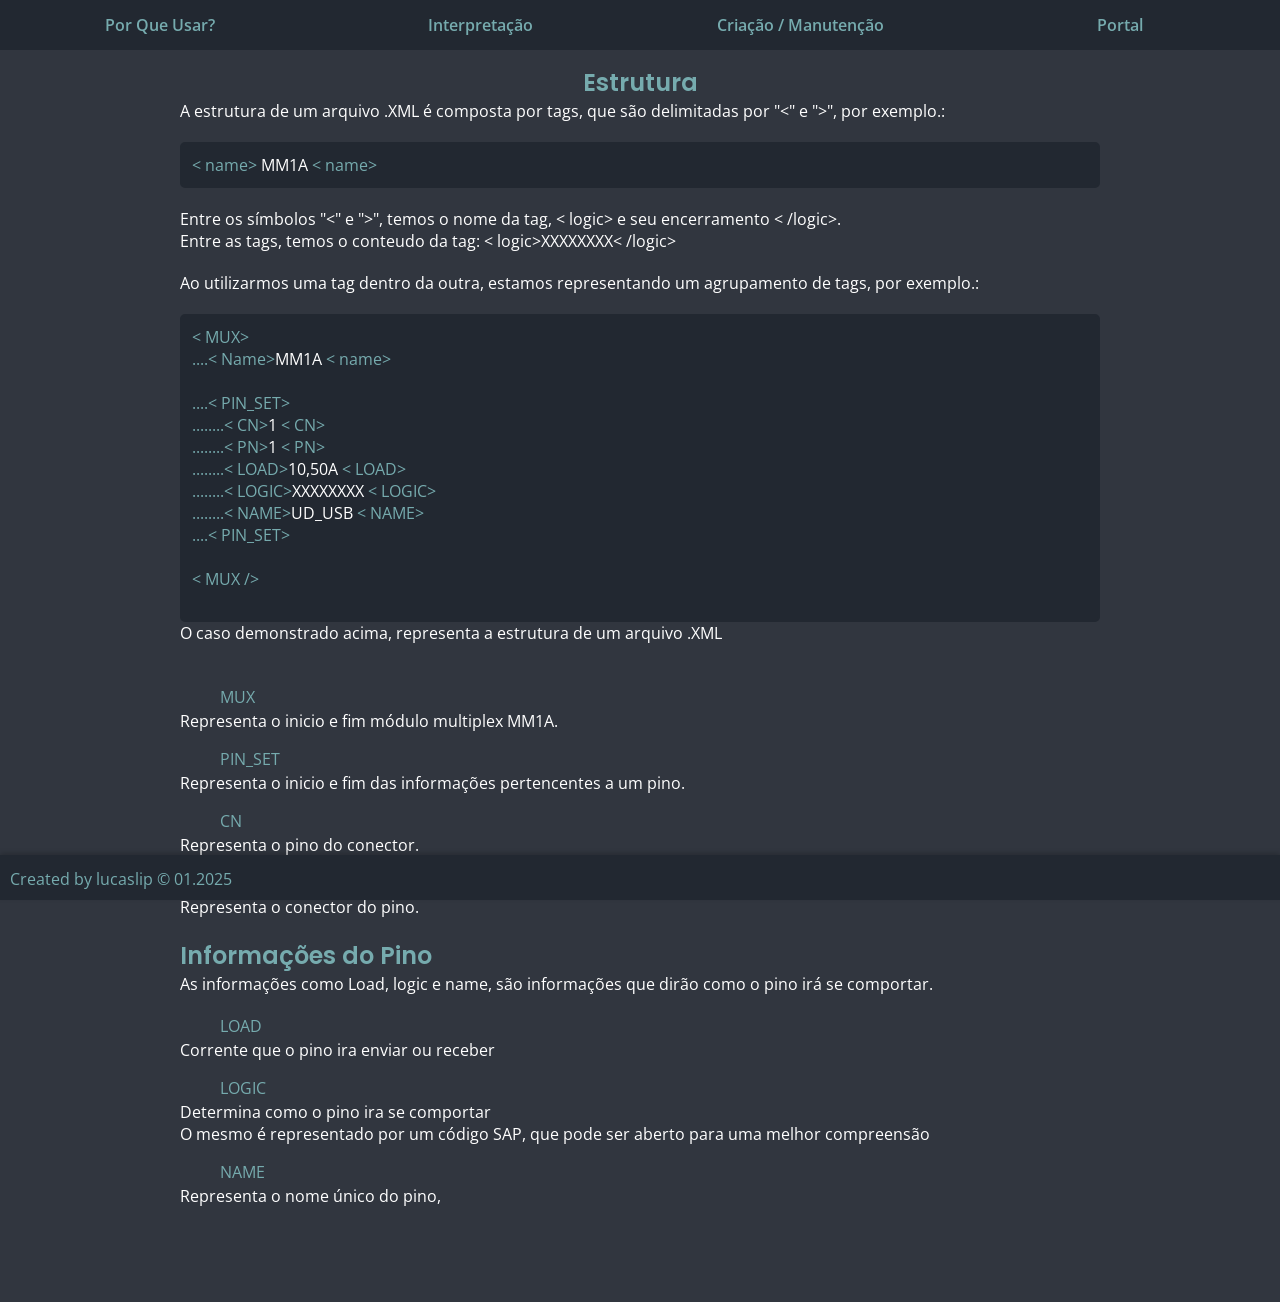
<file: Index.html>
<!DOCTYPE html>
<html lang="en">

<head>
  <meta charset="UTF-8" />
  <meta name="viewport" content="width=device-width, initial-scale=1.0" />
  <title>XML-files</title>

  <link rel="stylesheet" href="./style/style.css" />
  <link rel="icon" href="./style/folders/Icon.png" type="image/x-icon">
  <script src="./script.js" defer></script>

  <link rel="preconnect" href="https://fonts.googleapis.com" />
  <link rel="preconnect" href="https://fonts.gstatic.com" crossorigin />
  <link
    href="https://fonts.googleapis.com/css2?family=Open+Sans:ital,wght@0,300..800;1,300..800&family=Poppins:ital,wght@0,100;0,200;0,300;0,400;0,500;0,600;0,700;0,800;0,900;1,100;1,200;1,300;1,400;1,500;1,600;1,700;1,800;1,900&display=swap"
    rel="stylesheet" />
</head>

<body>
  <header>
    <nav>
      <a onclick="showSection('whyINeedToUse')">Por Que Usar?</a>
      <a onclick="showSection('howToInterprate')">Interpretação</a>
      <a onclick="showSection('creationAndMaintenance')">Criação / Manutenção</a>
      <a href="https://g8controls.marcopolo.com.br/" target="_blank">Portal</a>
    </nav>
  </header>

  <!-- *********************************************************************************** -->
  <main>
    <section id="welcoming">
      <div id="cotent">
        <h1>Introdução à criação de arquivos .XML</h1>
        <p>
          Neste documento, exploraremos como criar arquivos .XML utilizando a CU50 e discutiremos as razões
          pelas quais os arquivos .XML são utilizados nos setores de Engenharia Elétrica e Engenharia de Conceituação.
        </p>
    </section>

    <!-- *********************************************************************************** -->
    <section id="whyINeedToUse" >
      <h2>
        Nodelist padrão.
      </h2>
      <p>
        O principal objetivo de utilizarmos arquivos com extensão .XML é para que seja possivel padronizar os opcionais
        que serão utilizados na carroceria, dando nomes a cada pino de cada módulo, e assim, facilitando a identificação
        de cada um deles e definindo um padão a ser seguido.
      </p>
      <p>
        Cada módulo terá um nome, como: MM1A, MM1B, MM2A e assim por diante, "MM" significa módulo multplex, o número
        sequente significa a posição, no caso dos Paradiso G8 DD, MM1A ou MM1B estão na central superior lado esquerdo.
        já a ultima letra, é para diferenciar dois módulos que estão na mesma central.
      </p>
      <table>
        <tr>
          <td>Opcionais</td>
          <td>Módulo</td>
          <td>Conector</td>
          <td>Pino</td>
        </tr>
        <tr>
          <td>Farol de Milha</td>
          <td>MM1A</td>
          <td>Conector 1</td>
          <td>Pino 1</td>
        </tr>
        <tr>
          <td>Farol de Neblina</td>
          <td>MM1A</td>
          <td>Conector 1</td>
          <td>Pino 2</td>
        </tr>
      </table>

      <h3>Criação de arquivos</h3>
      <p>
        Quando utilizamos arquivos .XML para determinar quais opcionais serão habilitados e seus respectivos pinos,
        não se faz mais necessário a criação de um nodelist especifico para cada carro. <br>
        O SAP faz o arquivo de forma automática quando bem configurado, sendo necessário apenas carregar o mesmo ao portal.
      </p>
      <img src="./style/folders/Portal_do_fornecedor.png" alt="Imagem que representa os arquivos carregados ao portal do fornecedor">
    </section>

    <!-- *********************************************************************************** -->
    <section id="howToInterprate" class="active">
      <h1>Estrutura</h1>
      <p>
        A estrutura de um arquivo .XML é composta por tags, que são delimitadas por
        "<" e ">", por exemplo.: <br>
          <div id="xmlStructure">
            <span class="tag">
              < name>
            </span>MM1A <span class="tag">
              < name>
            </span>
          </div>

      </p>
      <p>
        Entre os símbolos "<" e ">", temos o nome da tag, < logic> e seu encerramento < /logic>. <br>
        Entre as tags, temos o conteudo da tag: < logic>XXXXXXXX< /logic> <br>

      </p>

      <p>
        Ao utilizarmos uma tag dentro da outra, estamos representando um agrupamento de tags, por exemplo.: <br>
      </p>

      <div id="xmlStructure">
        <p>
          <span class="tag">
            < MUX>
          </span><br>
          <span class="tag">....< Name></span>MM1A <span class="tag">
            < name>
          </span> <br><br>
          <span class="tag">....< PIN_SET></span><br>
          <span class="tag">........< CN></span>1 <span class="tag">
            < CN>
          </span> <br>
          <span class="tag">........< PN></span>1 <span class="tag">
            < PN>
          </span> <br>
          <span class="tag">........< LOAD></span>10,50A <span class="tag">
            < LOAD>
          </span> <br>
          <span class="tag">........< LOGIC></span>XXXXXXXX <span class="tag">
            < LOGIC>
          </span> <br>
          <span class="tag">........< NAME></span>UD_USB <span class="tag">
            < NAME>
          </span><br>

          <span class="tag">....< PIN_SET></span> <br><br>
          <span class="tag">
            < MUX />
          </span><br>
        </p>
      </div>
      <p>
        O caso demonstrado acima, representa a estrutura de um arquivo .XML
        <br><br>
      </p>

      <p>
      <ul><span class="tag"> MUX</span></ul>
      Representa o inicio e fim módulo multiplex MM1A.

      <ul><span class="tag"> PIN_SET</span></ul>
      Representa o inicio e fim das informações pertencentes a um pino.

      <ul><span class="tag"> CN</span></ul>
      Representa o pino do conector.

      <ul><span class="tag"> PN</span></ul>
      Representa o conector do pino.

      </p>

      <h2>
        Informações do Pino
      </h2>
      <p>
        As informações como Load, logic e name, são informações que dirão como o pino irá se comportar.

      <ul><span class="tag"> LOAD</span></ul>
      Corrente que o pino ira enviar ou receber <br>

      <ul><span class="tag"> LOGIC</span></ul>
      Determina como o pino ira se comportar <br>
      O mesmo é representado por um código SAP, que pode ser aberto para uma melhor compreensão <br>

      <ul><span class="tag"> NAME</span></ul>
      Representa o nome único do pino,

      </p>


    </section>

    <!-- *********************************************************************************** -->
    <section id="creationAndMaintenance">
      <h1>Criação de arquivos .XML via SAP</h1>
      <div id="content">
        <h2>
          Material e Classe
        </h2>
        <p>
          Todo material que criamos no sistema SAP recebe código único, além de outras informações como nome, peso,
          centro de uso e outros.
          Após a criação do material, atribuímos uma Classe ao material, por exemplo: CP6619M21001 ( Nodelist multplex
          ).</p>
        <p>
          A classe é responsável por definir as informações do material, como: Peso, Altura, Largura, Comprimento, entre
          outros utilizando "variáveis", todo material nesta classe recebe as mesmas caracterisitcas. <br>
          No caso da classe CP6619M21001, temos as seguintes variaveis: <br>
        </p>
        <table>
          <tr>
            <td> Var</td>
            <td> Name</td>
          </tr>
          <tr>
            <td>F236</td>
            <td>Nomenclatura do módulo</td>
          </tr>
          <tr>
            <td>C645</td>
            <td>fabricante</td>
          </tr>
          <tr>
            <td>F586</td>
            <td>Código MP módulo</td>
          </tr>
          <tr>
            <td>F247</td>
            <td>Corrente Total do módulo</td>
          </tr>
          <tr>
            <td>F066</td>
            <td>CN1:1</td>
          </tr>
          <tr>
            <td>F067</td>
            <td>CN1:2</td>
          </tr>
          <tr>
            <td>F068</td>
            <td>CN1:3</td>
          </tr>
          <tr>
            <td>F069</td>
            <td>CN1:4</td>
          </tr>
          <tr>
            <td>...</td>
            <td>...</td>
          </tr>
        </table>
        <p>
          A construção dos arquivos .XML é feita utilizando as características presentes na classe CP6619M21001.
          Qualquer
          outra característica adicionada posteriormente à classe, não será exibida, a menos que seja devidamente
          configurada.
        </p>

        <h2>
          Construção
        </h2>
        <p>
          Para a estrutura dos arquivos .XML, precisaremos de um Agrupador único para cada carroceria ou
          ZFES. Como por exemplo:
        </p>
        <table>
          <tr>
            <td>Paradiso DD</td>
            <td>R8P2_logicas</td>
          </tr>
          <tr>
            <td>Paradiso SD</td>
            <td>R8P0_logicas</td>
          </tr>
        </table>
        <p>
          Este agrupador em questão será responsável única e exclusivamente por agrupar os códigos responsáveis pela
          criação do .XML de cada ZFES.<br>
          Não é correto utilizar mais de um agrupador para a geração dos arquivos .XML de uma carroceria, da mesma forma
          como não é interessante utilizá-lo para determinadas montagens ou componentes.
        </p>

        <img src="./style/folders/CU50image.jpg"
          alt="Representação do agrupador R8P2_LOGICAS dentro do agrupador R8P2_ELE_PN_HI">

        <p>
          Com o agrupador criado, iremos utilizar os itens abaixo como itens filhos do agrupador da seguinte
          maneira<br />
          <span id="obs">
            Lembrando que os códigos destacados na lista abaixo não geram ordens de compra para o fornecedor, portanto,
            não devem ser utilizados em lista técnica.
          </span>
        </p>
        <table>
          <tr>
            <td colspan="2">Materiais instanciaveis e configuraveis</td>
          </tr>
          <tr>
            <td>12691044</td>
            <td>INFORMAÇÔES ADICIONAIS</td>
          </tr>
          <tr>
            <td>12008320</td>
            <td>MIO1320</td>
          </tr>
          <tr>
            <td>13013744</td>
            <td>MIO0916</td>
          </tr>
          <tr>
            <td>12008373</td>
            <td>MIO0717</td>
          </tr>
          <tr>
            <td>12008317</td>
            <td>MIO0710</td>
          </tr>
          <tr>
            <td>13006968</td>
            <td>MIO0808</td>
          </tr>
          <tr>
            <td>11964029</td>
            <td>HU10" / Visio4</td>
          </tr>
          <tr>
            <td>13003523</td>
            <td>ICON12P</td>
          </tr>
        </table>
        <p>
          Os itens acima são marcados como instanciáveis e configuraveis, não tem nenhuma das variaveis
          "características"
          respondidas na MM02, portanto, não podem ser adicionados ao agrupador pela classe (CTL = K). Para
          adicionar
          o material que deseja deve utilizar o CTL = L, e então utilizar o material como lista tecnica, desta forma, o
          mesmo será exibido na geração da CU50.
        </p>
        <img src="./style/folders/CS02_IMAGE.png" alt="Imagem que destaca a lista do agrupador criado">

        <!-- Configuração dos aateriais -->
        <h2>Configuração</h2>
        <p>
          Após a adição dos material ao agrupador, basta configurar cada uma das características do material, da mesma
          forma como é feito na configuração de um Nó de classe, para que
          sejam respondidas de acordo com sua necessidade.
        </p>

        <div id="ABAP-Struture">
          <h3>
            Preenchimento das principais características do modulo.
          </h3>
          <p>
            <span id="ABAP-Coment">
              ************************************************************************<br>
              *------------- PREENCHIMENTO DAS CARACTERISTICAS DO MÓDULO ------------*<br>
              ************************************************************************<br>
              *F236 - NOMENCLATURA MÓDULO MULTPLEX<br>
            </span>
            $SELF.F236 = '...',<br>
            <br>
            <span id="ABAP-Coment">
              *C645 - FABRICANTE<br>
            </span>
            $SELF.C645 = '...',<br>
            <br>
            <span id="ABAP-Coment">
              *F586 - CÕDIGO MP MÓDULO MULTPLEX<br>
            </span>
            $SELF.F586 = ...,<br>
            <br>
            <span id="ABAP-Coment">
              *F247 - CORRENTE TOTAL DO MÓDULO MULTPLEX<br>
            </span>
            $SELF.F247 = 0,<br>
            <br>
            <span id="ABAP-Coment">
              ************************************************************************
            </span>
          </p>
        </div>

        <p>
          <br>
          Após o Preenchimento das informações do módulo, começaremos o preenchimento das características que
          representam os pinos.<br>
          <span id="obs">
            Não é necessário separar em duas regras diferentes, podemos utilizar apenas uma regra de procedencia.
          </span>
        </p>
        <p>
          Para a resposta de cada pino, deve ser seguido o seguinte padrão: <br>
        </p>
        <table>
          <tr>
            <td colspan="3">Caso uma saída</td>
          </tr>
          <tr>
            <td>00.00A</td>
            <td>lógica</td>
            <td>nome do pino</td>
          </tr>
          <tr>
            <td colspan="3"></td>
          </tr>
          <tr>
            <td colspan="3">Caso uma entrada</td>
          </tr>
          <tr>
            <td>TSIN</td>
            <td>lógica</td>
            <td>nome do pino</td>
          </tr>
        </table>
        <p>
          <br>
          Onde: <br>
        <ul>
          <li>00.00A - Corrente que o pino ira enviar</li>
          <li>lógica - Código SAP que determina como o pino ira se comportar</li>
          <li>nome do pino - Nome unico do pino</li>
        </ul>
        </p>
        <p>
          Quando utilizamos o "$SELF.F066" para respondermos uma característica será necessário adicionar essas três
          informações, mas para isso, teremos de adicionar o caractere "|" entre cada resposta, por exemplo: <br>

          $SELF.F066 = '1,00A|12924013|DRL' IF $ROOT.C902 = 'TEM_SEM_TECLA',
        </p>
        <div id="ABAP-Struture">
          <h3>Preenchimento dos pinos</h3>
          <p>
            <span id="ABAP-Coment">
              ************************************************************************<br>
              *CN1:01 - DRL<br>
            </span>
            $SELF.F066 = 'NAO_TEM',<br>
            <br>
            <span id="ABAP-Coment">
              *----------------------------------------------------------------------*<br>
              *ENTRADA<br>
              *( C902 ) - Farol diurno<br>
            </span>
            $SELF.F066 = '1,00A|12924013|DRL' IF<br>
            $ROOT.C902 = 'TEM_SEM_TECLA',<br>
            <br>
            <span id="ABAP-Coment">
              *----------------------------------------------------------------------*<br>
              *CONDIÇÃO DE ERRO<br>
              *( C902 ) - Farol diurno<br>
            </span>
            $ROOT.C902 <> 'TEM_SEM_TECLA',<br>
              <br>
              <span id="ABAP-Coment">
                *----------------------------------------------------------------------*<br>
                *SOMA DE CARGA<br>
              </span>
              $SELF.F247 = $SELF.F247 + 1.00 IF<br>
              $SELF.F066 = '1,00A|12924013|DRL',<br>
              <br>
              <span id="ABAP-Coment">
                ************************************************************************<br>
              </span>
          </p>
        </div>

        <h4>Condição de erro</h4>
        <p>
          A condição de erro é muitas vezes utilizada para detectar quando há um situação nova na configuração
          do veículo. <br>
          Por exemplo, se o veiculo não possuir um farol de milha sem tecla, a condição de erro será acionada, e a
          caracteristica F066 será respondida igual a "", ou seja nada, e a ausencia de uma resposta causará
          inconsistencia no material.
        </p>

        <h4>Soma de carga</h4>
        <p>
          Nas características principais do módulo, teremos uma que representa a corrente total do módulo, e para que
          esse calculo seja feito, é necessário fazer uma soma de todos os pinos habilitados, como no exemplo abaixo.
        </p>
        <div id="ABAP-Struture">
          $SELF.F247 = $SELF.F247 + 1.00 IF<br>
          $SELF.F066 = '1,00A|12924013|DRL',
        </div>

        <h4>Resultado</h4>
        <p>
          Após configurar o material dentro da CS02 e adicionar a regra, ao gerar a CU50 da ordem de venda desejada
          será obtido um resultado próximo ao seguinte: <br>
        </p>
        <img src="./style/folders/CONFIGURATION_IMAGE.png" alt="Imagem da configuração do material e uma CU50">
      </div>

      <h2>Configurar geração do ZFES</h2>
      <p>
        Agora, para que seja possível gerar os arquivos .XML com base no agrupador, será necessário adicionar o ZFES a
        uma lista presente na tranzação: ZPP376. <br>
        Aqui, será nescessario adicionar o ZFES, código do fornecedor, contador, agrupador e a data de validade.
      <ul>
        <li>ZFES - Agrupador da estutura do carro </li>
        <li>Fornecedor - Código do cliente para a busca no portal </li>
        <li>Contador - Deve estar sempre igual a 1</li>
        <li>Agrupador - O agrupador recem criado para este trabalho</li>
        <li>Validade - Preenchida com a data atual, até 31.12.2999</li>
      </ul>
      </p>

      <table>
        <tr>
          <td colspan="2">Códigos de fornecedor</td>
        </tr>
        <tr>
          <td>Código</td>
          <td>Fornecedor</td>
        </tr>
        <tr>
          <td>300789</td>
          <td>Actia</td>
        </tr>
        <tr>
          <td>300500</td>
          <td>LOHR</td>
        </tr>
      </table>
      <br>
      <img src="./style/folders/ZPP376.png" alt="Imagem que demonstra a estrutura da transação SAP ZPP376">

      <h3>Geração do arquivo</h3>
      <p>
        Agora que todos os passos foram preenchidos, será necessário fazer apenas alguns ultimos passos. <br><br>

        1. Gerar os instanciaveis <br>
        2. Esperar que seja dado o status de PF ao projeto <br>
        3. Gerar a transação ZPP378 para carregar o arquivo .XML. <br>
      </p>
      <img src="./style/folders/ZPP378.png" alt="transação ZPP378">
      <br>
    </section>
  </main>

  <footer>
    <p>Created by lucaslip &copy; 01.2025</p>
  </footer>

  <script src="script.js"></script>
</body>

</html>
</file>
<file: style/style.css>
:root {
  /*  Main color for Nav and some others  */
  --nav-color-dark-theme: #222831;

  /*  Color for Body contents  */
  --content-color-dark-theme: #31363f;

  /*  Color for Nav and Footer text  */
  --nav-text-color-dark-theme: #76abae;

  /*  Color for text content  */
  --body-h123456-text-Color: #76abae;
  --body-text-color-dark-theme: white;
}

/* Scrollbar personalizadoo */
::-webkit-scrollbar {
  width: 1.5vh;
}

::-webkit-scrollbar-track {
  background: var(--nav-color-dark-theme);
}

::-webkit-scrollbar-thumb {
  background: var(--nav-text-color-dark-theme);
  border-radius: 0.5vh;
}

/* general */
body {
  font-family: "Open Sans", sans-serif;
  margin: 0;
  padding: 0;
  border: 0;
  color: var(--body-text-color-dark-theme);
  background: var(--content-color-dark-theme);

  height: 100vh;
  width: 100%;
}

nav {
  background-color: var(--nav-color-dark-theme);
  color: var(--nav-text-color-dark-theme);
  height: 50px;
  display: flex;
  justify-content: space-around;
  align-items: center;

  position: fixed; /* Fixa o footer na janela */
  top: 0; /* Posiciona o footer na parte inferior */
  left: 0; /* Alinha o footer à esquerda */
  width: 100%; /* Faz o footer ocupar toda a largura */
  z-index: 1; /* Garante que fique acima de outros elementos */
}

nav a {
  color: var(--nav-text-color);
  text-decoration: none;
  font-weight: 600 ;

  cursor: pointer;
  display: inline-block;
  width: 40vh;
  gap: 0 5px; 
  text-align: center;
}

nav a:hover {
  text-decoration: underline;
  font-weight: bold;
}

section {
  display: none; /* Inicialmente oculta todas as seções */
  padding: 5vh 20vh 75px;
}

section.active {
  display: block; /* Mostra apenas a seção ativa */
}

p {
  margin: 0px 0px 20px;
}

h1, h2, h3, h4, h5, h6 {
  font-family: "Poppins", sans-serif;

  color: var(--body-h123456-text-Color);
  margin: 20px 0px 0px;

}

h1{
  font-weight: 600;
  font-style: normal;

  text-align: center;
}

h2{
  font-weight: 600;
  font-style: normal;
}

footer {
  height: 5vh;

  background: var(--nav-color-dark-theme);
  color: var(--nav-text-color-dark-theme);
  
  position: fixed; /* Fixa o footer na janela */
  bottom: 0; /* Posiciona o footer na parte inferior */
  left: 0; /* Alinha o footer à esquerda */
  width: 100%; /* Faz o footer ocupar toda a largura */
  z-index: 1; /* Garante que fique acima de outros elementos */

  box-shadow: 0 -2px 5px rgba(0, 0, 0, 0.2); /* Opcional: adiciona uma sombra */

  display: flex; /* Ativa o Flexbox */
  justify-content: left; /* Centraliza horizontalmente */
  align-items: end; /* Centraliza verticalmente */
}

footer p {
  margin: 0;
  padding: 10px;
}

/* style for whyINeedToUse page. */
/* table style */
table {
  width: 50rem;
  margin: 20px 0 0;
}

tr {
  background-color: var(--nav-color-dark-theme);
  color: var(--nav-text-color-dark-theme);
  font-weight: bold;


}

/* How to use */
.tag {
  color: var(--nav-text-color-dark-theme);
}

ul{
  margin-block-end: 2px;
}

#xmlStructure, #ABAP-Struture {
  border: 2px solid var(--nav-color-dark-theme);
  background-color: var(--nav-color-dark-theme);
  border-radius: 5px;

  padding: 10px;
}

#obs{
  color: var(#383838);
  opacity: 0.5;

  font-weight: bold;
  font-size: 0.8rem;
}

#ABAP-Coment{
  color: rgb(255, 0, 0);
  font-weight: bold;
  opacity: 0.8;
}
</file>
